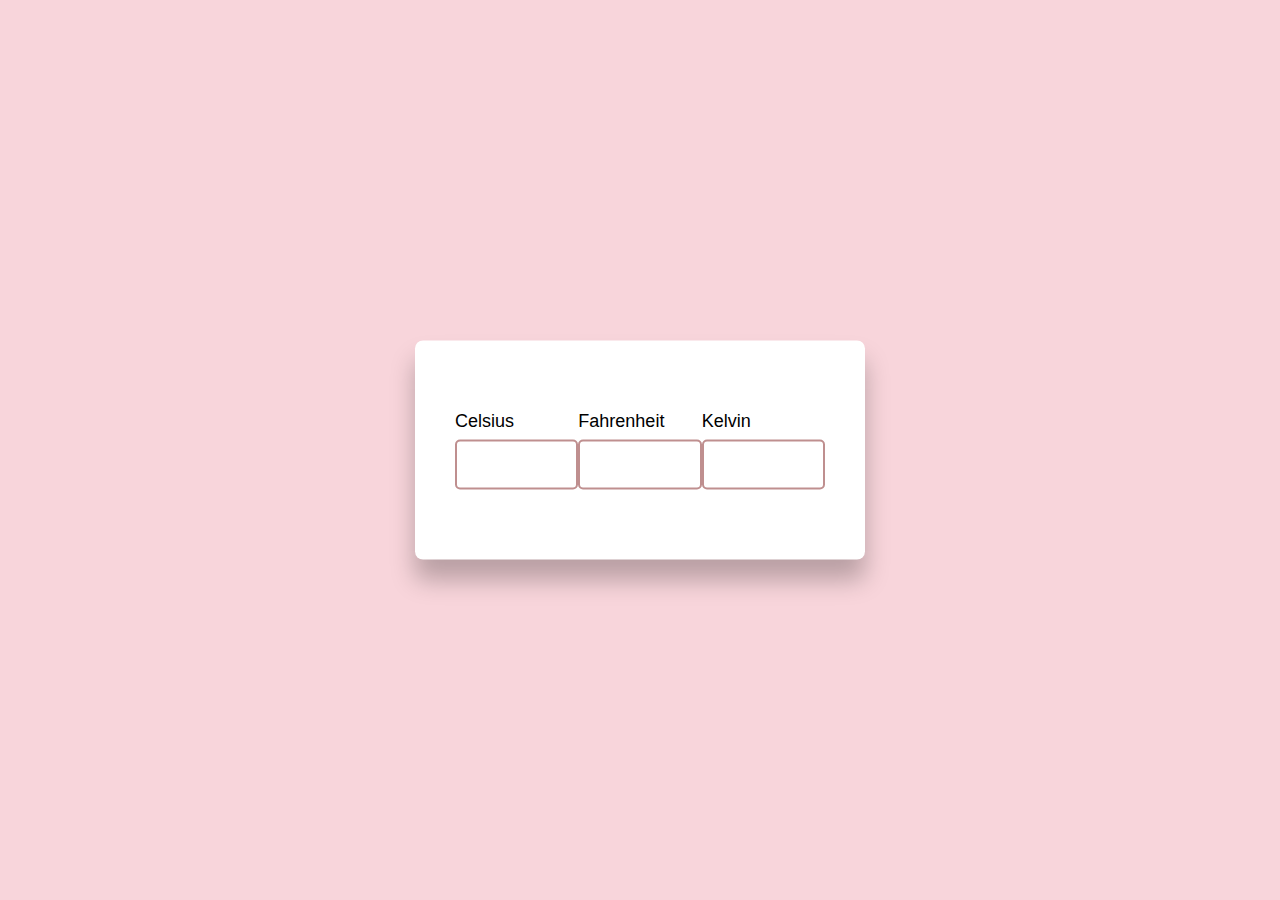
<file: Temperature Conversion/index.html>
<!DOCTYPE html>
<html lang="en">
<head>
    <title>Temperature Conversion</title>
    <!--Google font-->
    <link rel="preconnect" href="https://fonts.gstatic.com">
    <link href="https://fonts.googleapis.com/css2?family=Roboto+Mono:wght@500&display=swap" rel="stylesheet">
    <!--Stylesheet-->
    <link rel="stylesheet" href="style.css">
</head>
<body>
    <div class="wrapper">
        <div class="container">
            <label for="celsius">Celsius</label>
            <input type="number" id="celsius" oninput= "celToFar()">
        </div>
        <div class="container">
            <label for="fahrenheit">Fahrenheit</label>
            <input type="number" id="fahrenheit" oninput = "farToCel()">
        </div>
        <div class="container">
            <label for="kelvin">Kelvin</label>
            <input type="number" id="kelvin" oninput = "kelToCel()">
        </div>
    </div>
    <script src="script.js"></script>
</body>
</html>
</file>
<file: Temperature Conversion/style.css>
*,
*:before,
*:after{
    padding: 0;
    margin: 0;
    box-sizing: border-box;
    font-family: 'Segoe UI', Tahoma, Geneva, Verdana, sans-serif;
    font-size: 18px;
}
body{
    background-color: rgb(248, 213, 219);
}
.wrapper{
    width: 450px;
    background-color: #ffffff;
    padding: 70px 40px;
    position: absolute;
    transform: translate(-50%,-50%);
    left: 50%;
    top: 50%;
    box-shadow: 0 20px 25px rgba(0,0,0,0.25);
    border-radius: 8px;
    display: flex;
    justify-content: space-between;
}
.container{
    width: 45%;
}
input{
    width: 100%;
    height: 50px;
    border-radius: 5px;
    border: 2px solid #bf8f8f;
    outline: none;
    margin-top: 8px;
    padding: 0 10px;
}
input:focus{
    border-color: #9ad6d0;
}
</file>
